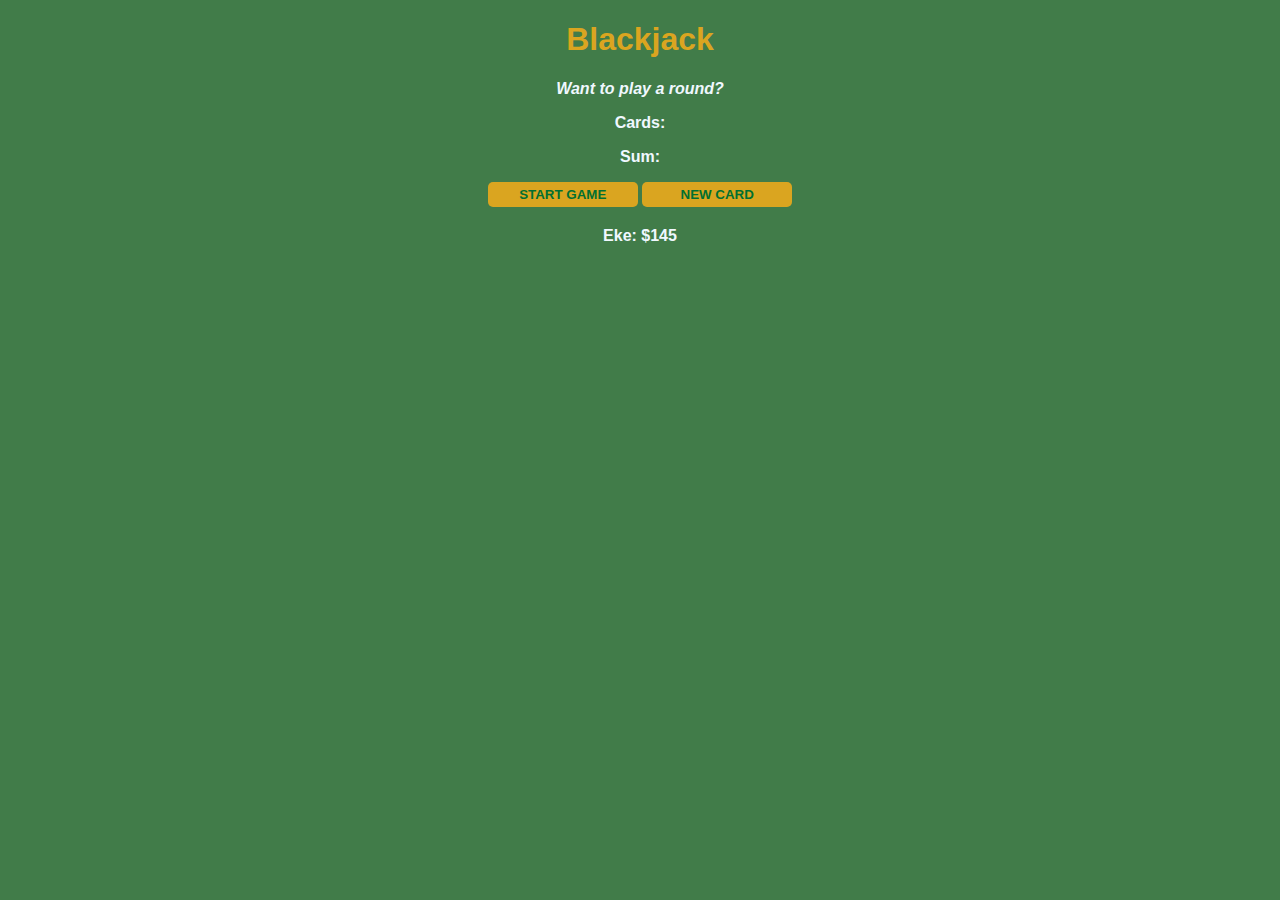
<file: build-blackjack-game/index.html>
<!DOCTYPE html>
<html lang="en">
<head>
    <meta charset="UTF-8">
    <meta name="viewport" content="width=device-width, initial-scale=1.0">
    <link rel="stylesheet" href="./style.css">
    <title>Black jack</title>
</head>
<body>
   
    <h1>Blackjack</h1>
    <p id="message-el">Want to play a round?</p>
    <p id="cards-el">Cards:</p>
    <p id="sum-el">Sum:</p>
    <!-- 1. create button that says START GAME
    make it call a startGame() function when clicked-->
    <button onclick="startGame()">START GAME</button>
    <button onclick="newCard()">NEW CARD</button>
    <p id="player-el"></p>
    <script src="./index.js"></script>
</body>
</html>
</file>
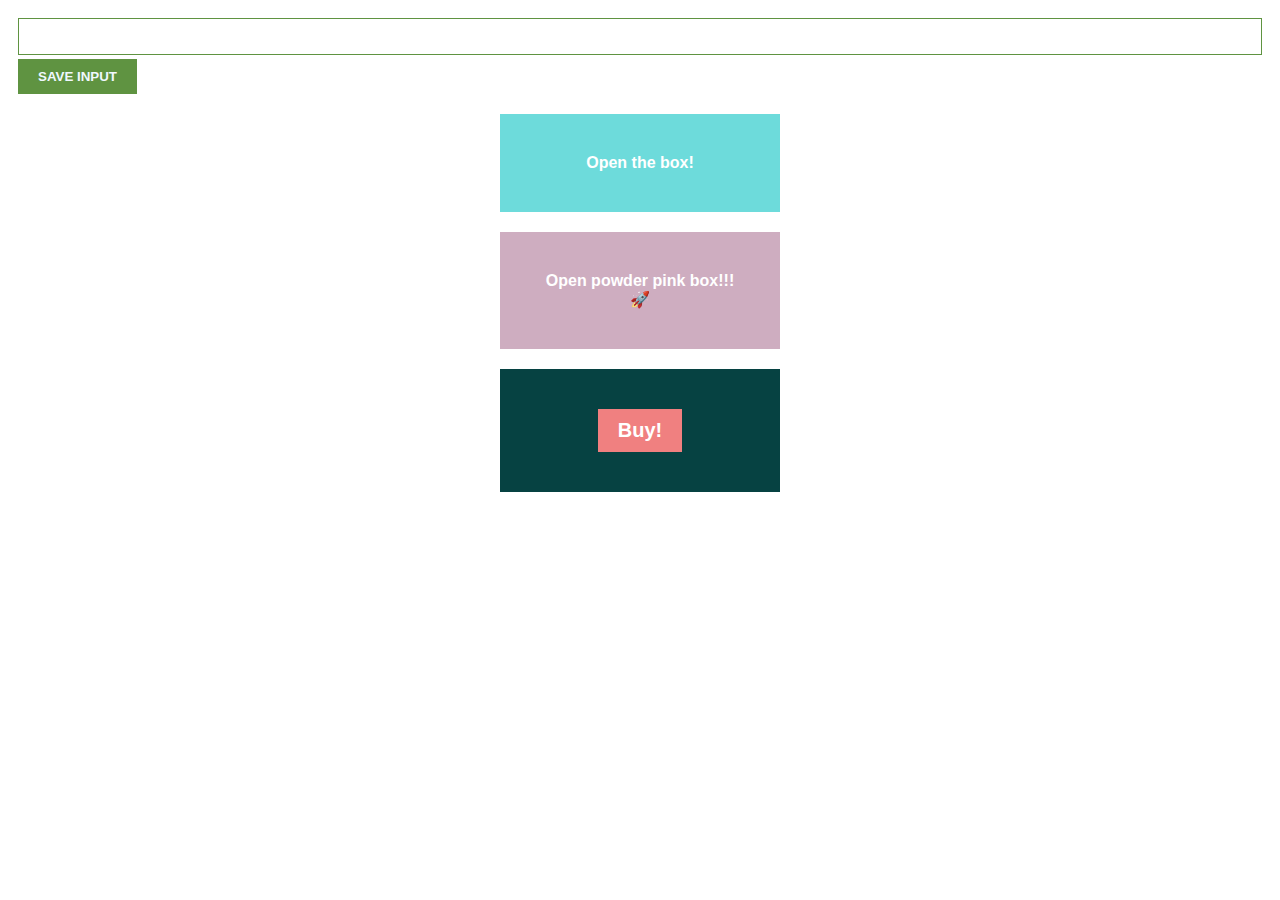
<file: building-chrome-extension/index.html>
<!DOCTYPE html>
<html lang="en">
<head>
    <meta charset="UTF-8">
    <meta name="viewport" content="width=device-width, initial-scale=1.0">
    <link rel="stylesheet" href="./style.css">
    <title>Building Chrome Extension</title>
</head>
<body>
    
<!-- create an input with type="text" and id="input-el" -->
<!-- create a SAVE INPUT button with id="input-btn"-->

<input type="text" id="input-el">
<button id="input-btn">SAVE INPUT</button>
<ul id="ul-el"></ul>

<div id="box">Open the box!</div>

<div id="boxify"> Open powder pink box!!!🚀</div>

<div id="container"></div>

    <script src="./inedx.js"></script>
</body>
</html>
</file>
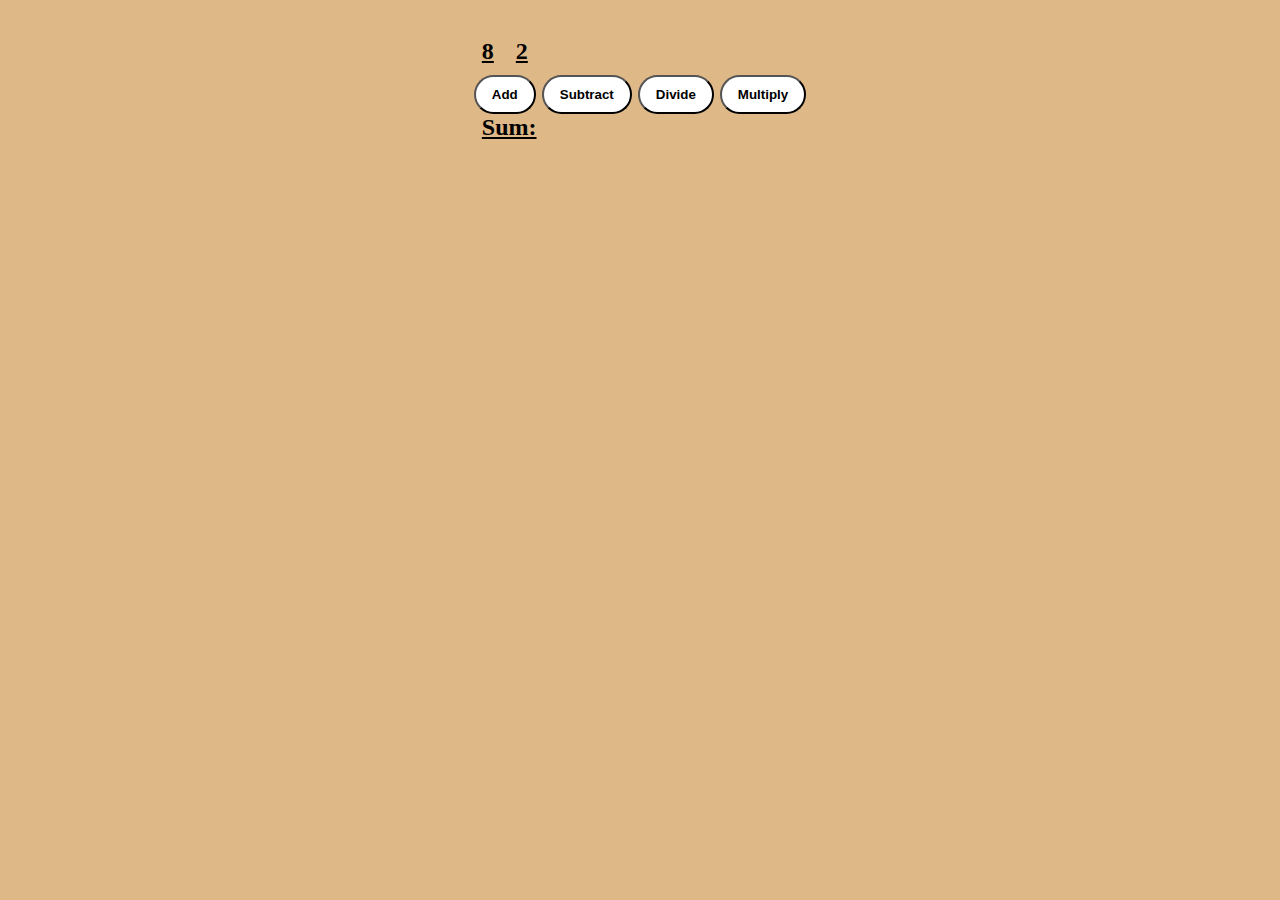
<file: calculator-challenge/index.html>
<!DOCTYPE html>
<html lang="en">
<head>
    <meta charset="UTF-8">
    <meta name="viewport" content="width=device-width, initial-scale=1.0">
    <link rel="stylesheet" href="./style.css">
    <title>Calculator Challenge</title>
</head>
<body>
    <div class="cal">
        <span id="num1-el"></span>
        <span id="num2-el"></span>
        <br>
            <button onclick="add()">Add</button>
            <button onclick="subtract()">Subtract</button>
            <button onclick="divide()">Divide</button>
            <button onclick="multiply()">Multiply</button>
        <br>
        <span id="sum-el">Sum:</span>
    </div>
    <script src="index.js"></script>
</body>
</html>
</file>
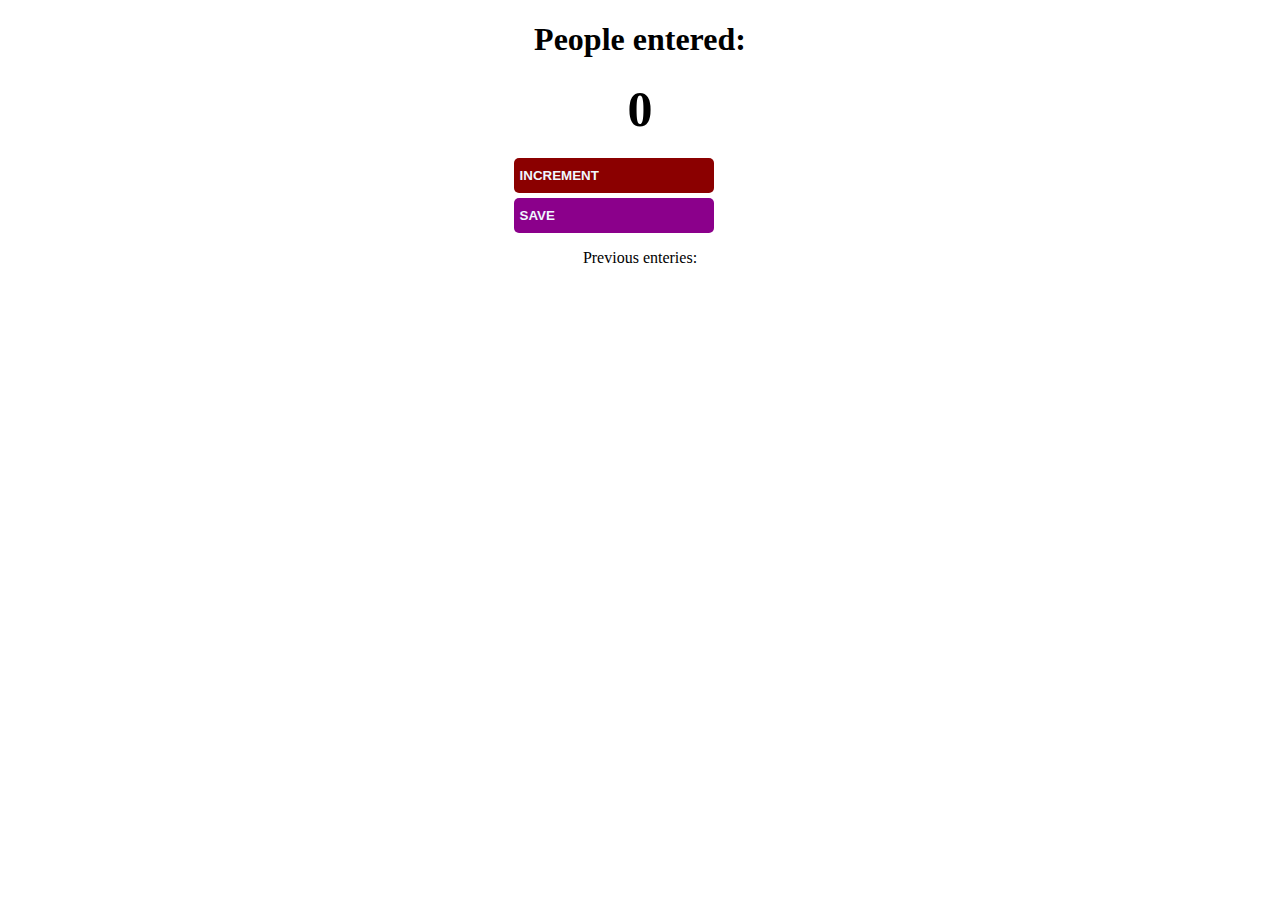
<file: counting-ap/index.html>
<!DOCTYPE html>
<html lang="en">
<head>
    <meta charset="UTF-8">
    <meta name="viewport" content="width=device-width, initial-scale=1.0">
    <link rel="stylesheet" href="style.css">
    <title>js-freecodecamp</title>
</head>
<body>
    <!--Passenger-Counter-app-->
    <h1>People entered: </h1>
    <h2 id="count-el">0</h2>
     <!--//document.getElementById("count-el").innerText = 5-->

    <!--Create a INCREMENT button with the id="increment-btn"-->
    <button id="increment-btn" onclick="increment()">INCREMENT</button>     
    <button id="save-btn" onclick="save()">SAVE</button>

    <p id="save-el"> Previous enteries: </p>
   

    <script src="index.js"></script>
</body>
</html>
</file>
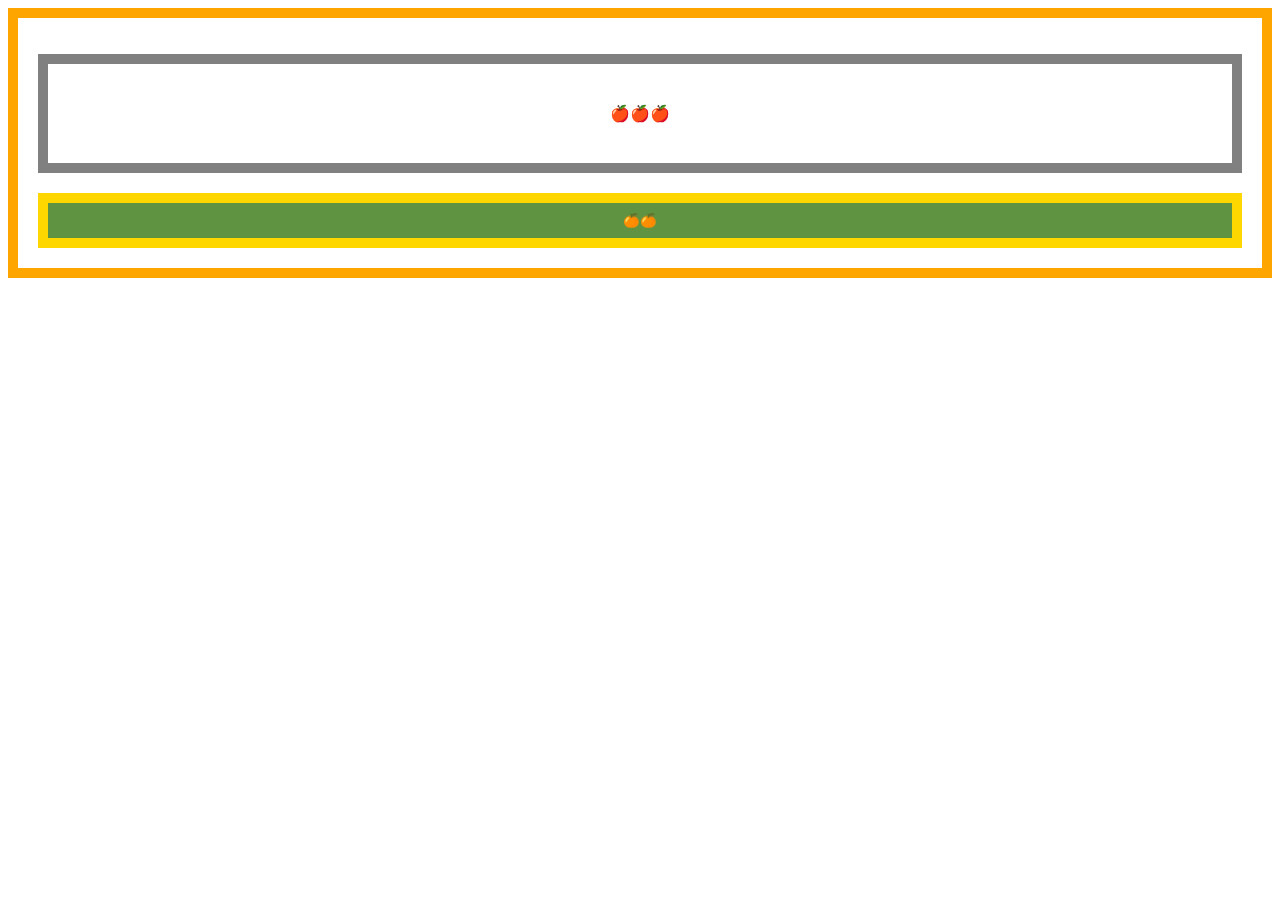
<file: counting-in-javascript/index.html>
<!DOCTYPE html>
<html lang="en">
<head>
    <meta charset="UTF-8">
    <meta name="viewport" content="width=device-width, initial-scale=1.0">
    <link rel="stylesheet" href="./style.css">
    <title>Counting in javascript</title>
</head>
<body>
    <p id="greeting-el"></p>

 <div id="fruit">
    <p id="apple-shelf"></p>

    <button id="orange-shelf"></p></button>
</div>

    <script src="./index.js"></script>
</body>
</html>
</file>
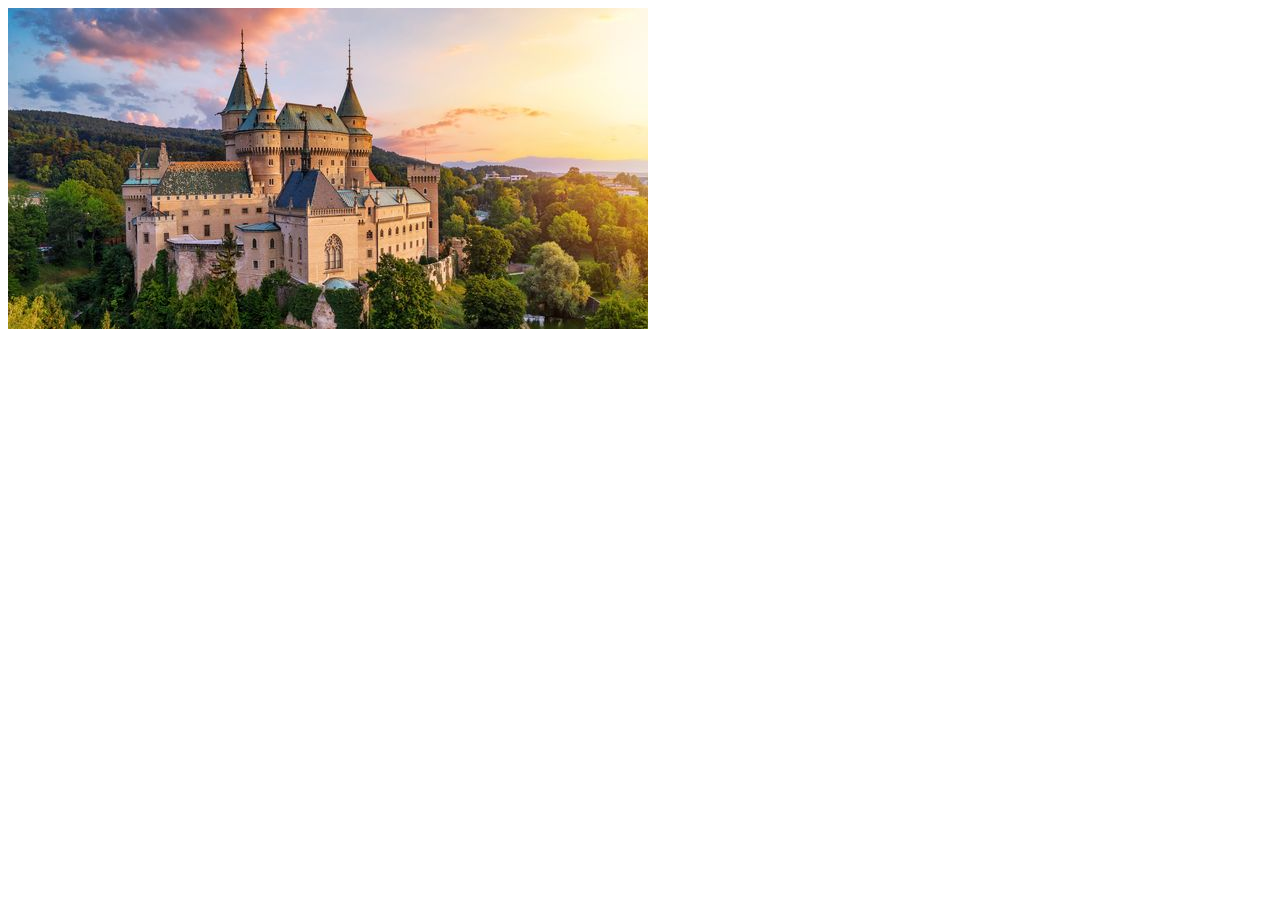
<file: intro-to-objects/index.html>
<!DOCTYPE html>
<html lang="en">
<head>
    <meta charset="UTF-8">
    <meta name="viewport" content="width=device-width, initial-scale=1.0">
    <title>Document</title>
</head>
<body>
    <img src="./images/castle.jpg">

    <script src="index.js"></script>
</body>
</html>
</file>
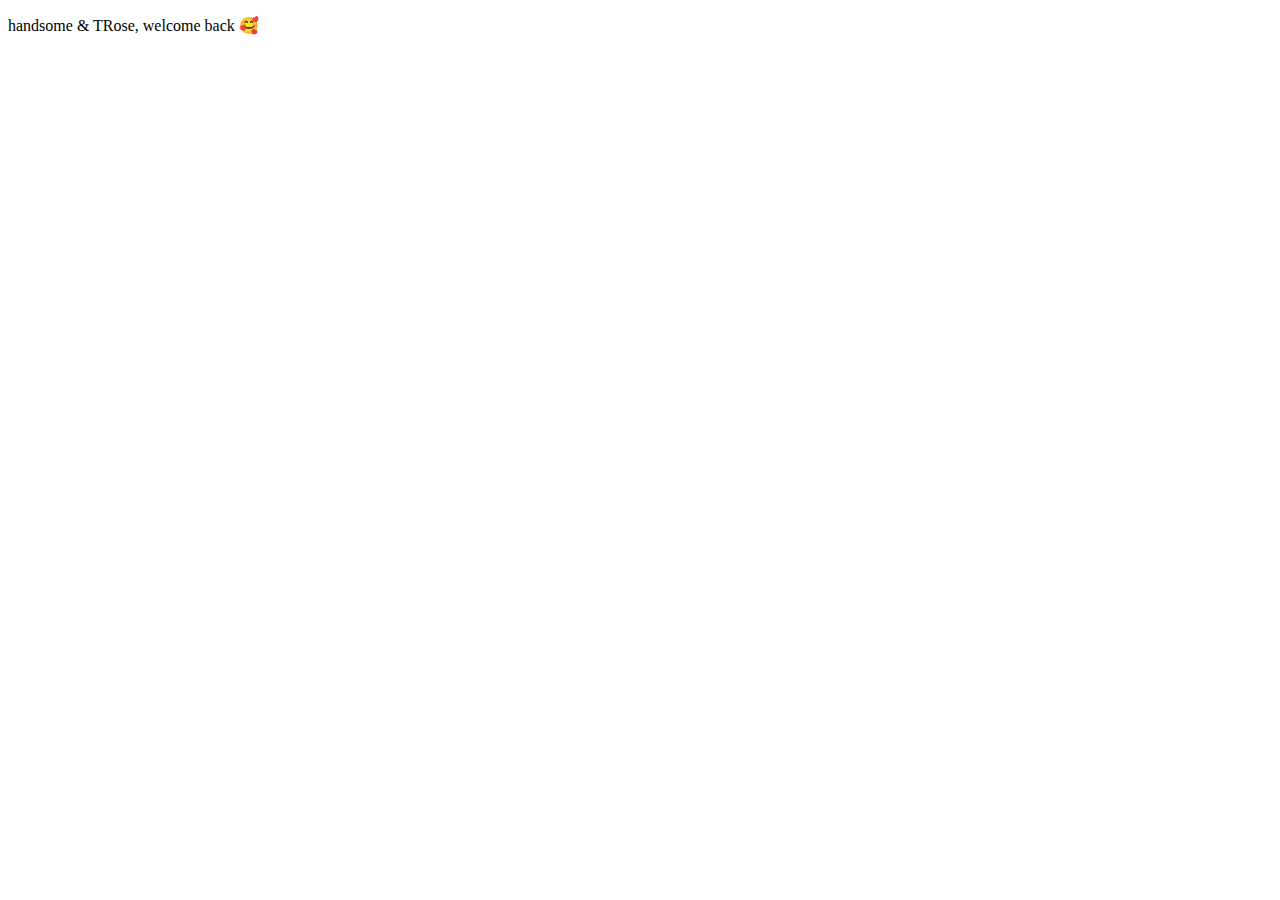
<file: js-oop/index.html>
<!DOCTYPE html>
<html lang="en">
<head>
    <meta charset="UTF-8">
    <meta name="viewport" content="width=device-width, initial-scale=1.0">
    <title>OOP</title>
</head>
<body>
    <!-- <h1>another trial</h1> -->
    <p id="welcome-el"></p>
  <script src="index.js"></script>  
</body>
</html>
</file>
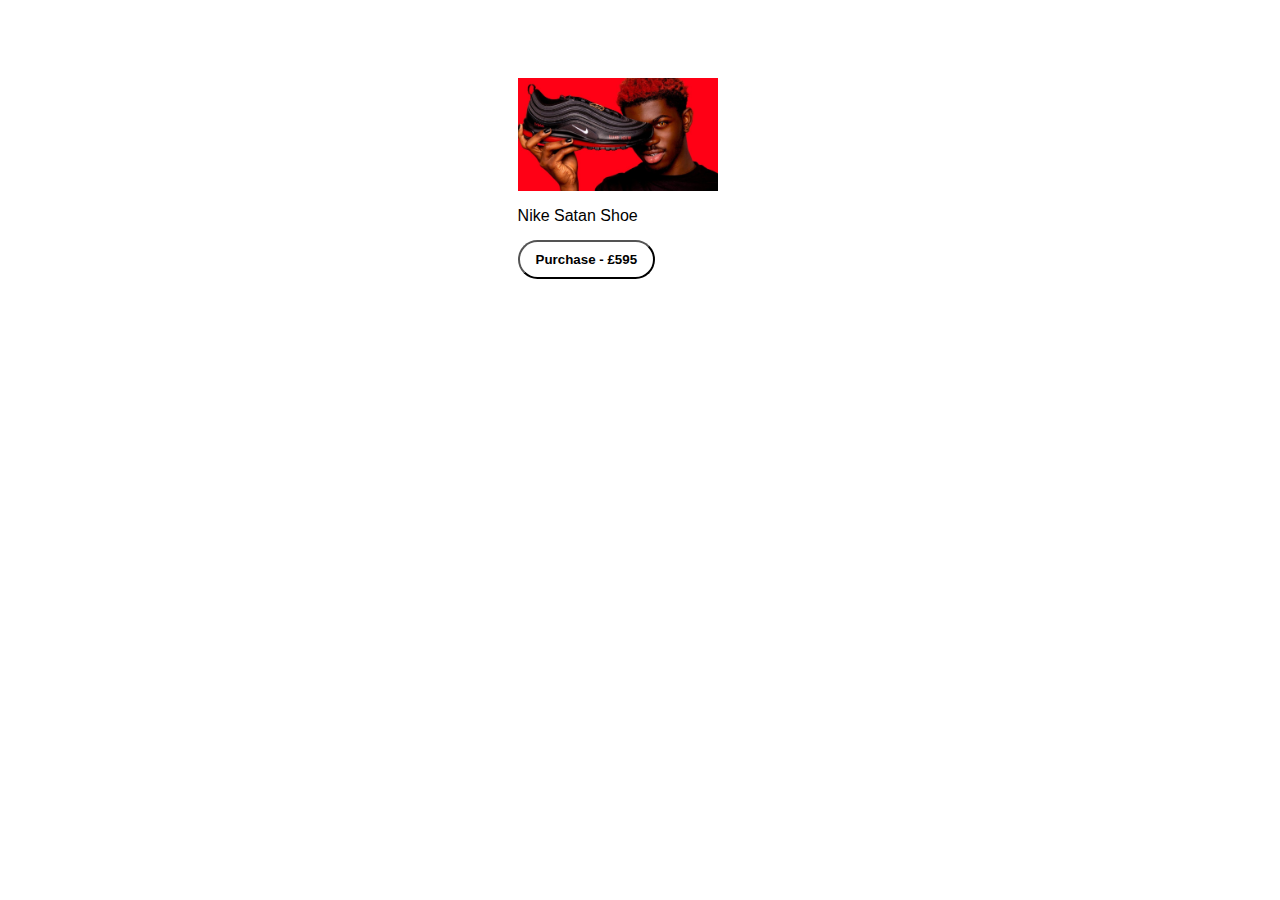
<file: nike-shoe/index.html>
<!DOCTYPE html>
<html lang="en">
<head>
    <meta charset="UTF-8">
    <meta name="viewport" content="width=device-width, initial-scale=1.0">
    <link rel="stylesheet" href="./style.css">
    <title>nike shoe</title>
</head>
<body>

    <div id="nike-container">
    <img src="./images/satan-shoes1.jpg" alt="nike-shoe">
    <p>Nike Satan Shoe</p>
    <button onclick="purchase()">Purchase - £595</button>
    <p id="error"></p>
</div>

    <script src="index.js"></script>
</body>
</html>
</file>
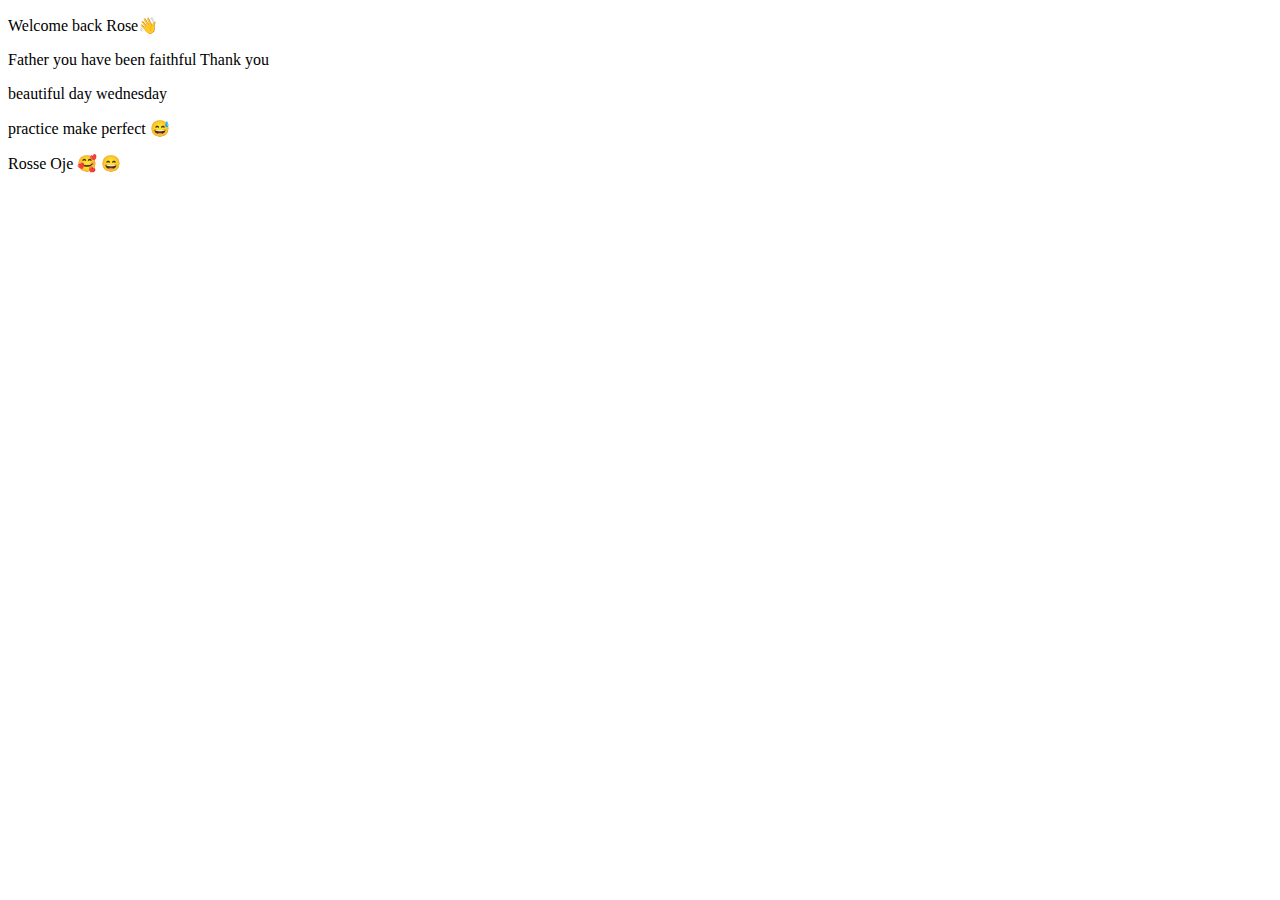
<file: js-freeCodeCamp/js-1/index.html>
<!DOCTYPE html>
<html lang="en">
<head>
    <meta charset="UTF-8">
    <meta name="viewport" content="width=device-width, initial-scale=1.0">
    <title>Document</title>
</head>
<body>
    
    <p id="welcome-el"></p>
    <p id="father-el"></p>
    <p id="beautiful-el"></p>
    <p id="practice-el"></p>

    <p id="fullname-el"></p>

    <script src="index.js"></script>
</body>
</html>
</file>
<file: build-blackjack-game/style.css>
body {
  font-family: "Trebuchet MS", "Lucida Sans Unicode", "Lucida Grande",
    "Lucida Sans", Arial, sans-serif;
  background-color: rgb(65, 124, 73);
  background-size: cover;
  text-align: center;
  color: aliceblue;
  font-weight: bold;
}

h1 {
  color: goldenrod;
}

#message-el {
  font-style: italic;
}
button {
  text-align: center;
  color: #016f32;
  justify-content: center;
  width: 150px;
  background-color: goldenrod;
  font-weight: bold;
  padding-top: 5px;
  padding-bottom: 5px;
  border-radius: 5px;
  border: none;
  margin-bottom: 4px;
}
</file>
<file: building-chrome-extension/style.css>
body {
  margin: o;
  padding: 10px;
  font-family: Arial, Helvetica, sans-serif;
  min-width: 400px;
}

/* Style our app according to the provided design green color -> #5f9341 */

input {
  width: 100%;
  padding: 10px;
  box-sizing: border-box;
  border: 1px solid #5f9341;
  margin-bottom: 4px;
}

button {
  background-color: #5f9341;
  color: aliceblue;
  padding: 10px 20px;
  border: none;
  font-weight: bold;
}
#box {
  cursor: pointer;
  background-color: rgb(109, 219, 219);
  width: 200px;
  padding: 40px;
  margin: 20px auto;
  color: white;
  font-weight: bold;
  text-align: center;
}

#boxify {
  cursor: pointer;
  background-color: rgb(206, 173, 192);
  width: 200px;
  padding: 40px;
  margin: 20px auto;
  color: white;
  font-weight: bold;
  text-align: center;
}
#container {
  cursor: pointer;
  background-color: rgb(6, 66, 66);
  width: 200px;
  padding: 40px;
  margin: 20px auto;
  color: white;
  font-weight: bold;
  text-align: center;
}
#container button {
  background-color: lightcoral;
  border: none;
  padding: 10px 20px;
  font-size: 20px;
  font-weight: 20px;
  color: white;
}

/* STYLE THE LISTACCORDING TO THE DESIGN*/

ul {
  list-style: none;
  padding-left: 0;
  color: #5f9341;
}

li a {
  margin-top: 5px;
  color: #5f9341;
}

a {
  color: #5f9341;
}
</file>
<file: calculator-challenge/style.css>
* {
  box-sizing: border-box;
}
body {
  display: flex;
  background: burlywood;
  justify-content: center;
  padding-top: 30px;
  font-size: x-large;
}
/* .cal {
  border: 5px solid #000000;
  display: inline-block;
  width: 300px;
  height: 150px;
  justify-content: center;

} */
button {
  background: white;
  color: black;
  margin-top: 10px;
  border: 1px solid black, 47;
  padding: 10px 16px;
  font-weight: bold;
  cursor: pointer;
  border-radius: 20px;
}
span {
  color: black;
  /* margin-top: 100px; */
  border: 1px solid black, 47;
  padding: 5px 8px;
  font-weight: bold;
  cursor: pointer;
  text-align: center;
  text-decoration: underline;
}
</file>
<file: counting-ap/style.css>
h2 {
  font-size: 50px;
  margin-top: 0;
  margin-bottom: 20px;
}
button {
  border: none;
  padding-top: 10px;
  padding-bottom: 10px;
  color: aliceblue;
  font-weight: bold;
  width: 200px;
  margin-bottom: 5px;
  border-radius: 5px;
  display: flex;
  align-content: center;
  margin-left: 40%;
  margin-right: 40%;
}

#increment-btn {
  background-color: darkred;
}

#save-btn {
  background-color: darkmagenta;
}

#save-el {
  text-align: center;
}
#count-el {
  text-align: center;
}

h1 {
  text-align: center;
}
</file>
<file: counting-in-javascript/style.css>
* {
  box-sizing: border-box;
}

body {
  padding: 20px;
  align-content: center;
  text-align: center;
  border: solid orange 10px;
}

#apple-shelf {
  border: solid grey 10px;
  padding: 40px;
  margin: 0px;
  width: 100%;
}

#orange-shelf {
  border: solid gold 10px;
  width: 100%;
}
button {
  background-color: #5f9341;
  color: aliceblue;
  padding: 10px 20px;
  border: none;
  font-weight: bold;
  margin-top: 20px;
}
</file>
<file: nike-shoe/style.css>
* {
  box-sizing: border-box;
}
body {
  background: white;
  font-family: Arial, Helvetica, sans-serif;
  padding: 20px;
  display: flex;
}
#nike-container {
  width: 100%;
  margin: 50px 40%;
  align-content: center;
}
img {
  width: 200px;
  display: block;
}
p {
  font-weight: 600px;
  margin-bottom: 5px;
}
button {
  background: white;
  color: black;
  margin-top: 10px;
  border: 1px solid black, 47;
  padding: 10px 16px;
  font-weight: bold;
  cursor: pointer;
  border-radius: 20px;
}
#error {
  color: red;
  font-weight: 200;
}
</file>
